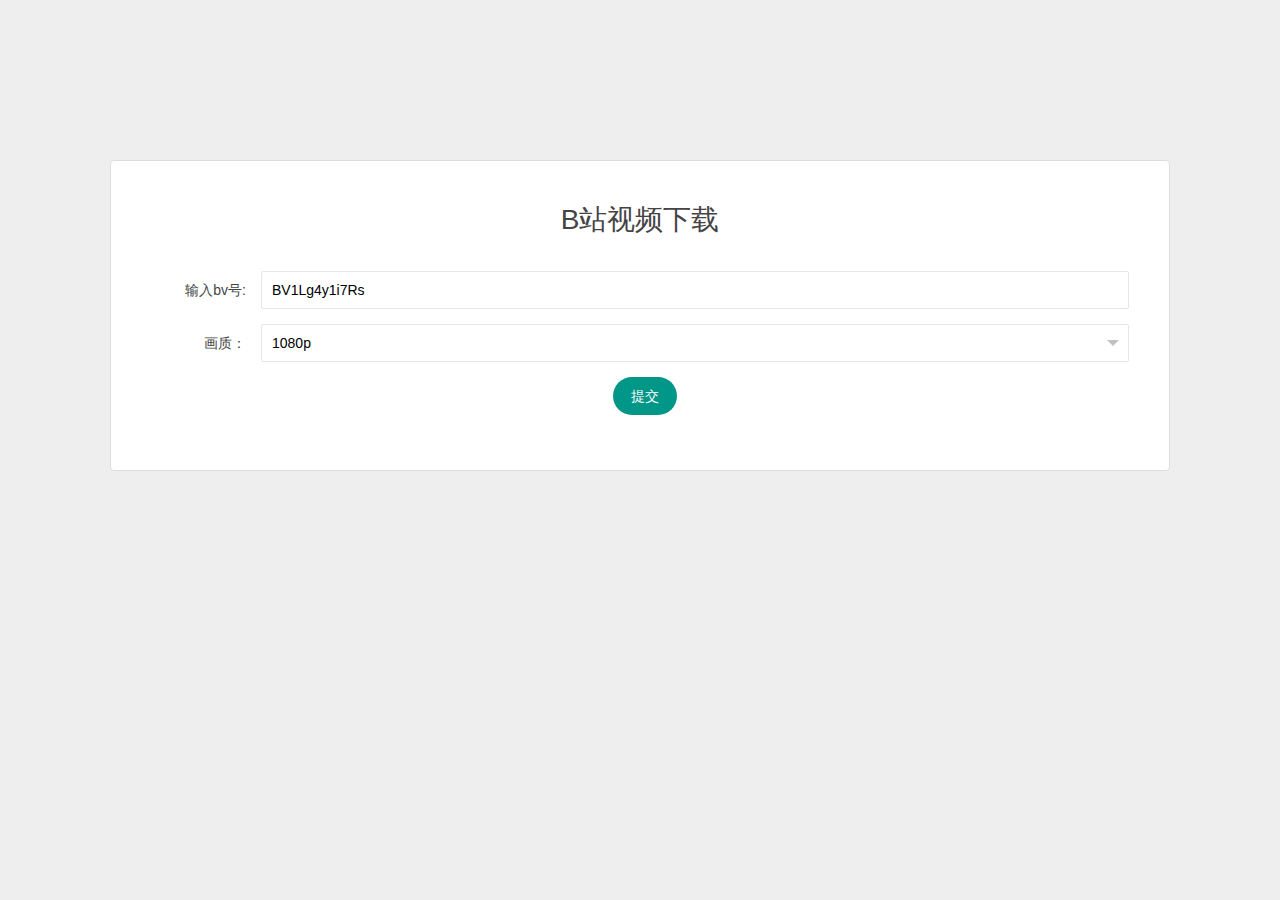
<file: app/templates/index.html>
<!DOCTYPE html>
<html>
<head>
    <meta charset="utf-8">
    <title>Bili-download</title>
    <link rel="stylesheet" href="../static/layui/css/layui.css" media="all">
    <link rel="stylesheet" href="../static/css/global.css" media="all">

    <script>
        var _hmt = _hmt || [];
        (function () {
            var hm = document.createElement("script");
            hm.src = "https://hm.baidu.com/hm.js?857d7fb68510d82eed4f615f5735d7f0";
            var s = document.getElementsByTagName("script")[0];
            s.parentNode.insertBefore(hm, s);
        })();
    </script>
</head>
<body>
<div class="index-page layui-fluid">
    <div class="main">
        <div class="index-white">
            <div class="context_info">
                <h1>B站视频下载</h1>
                <br>
                <br>
                <form method="get" class="layui-form" action="/getVideoList">
                    <div class="layui-form-item">
                        <label class="layui-form-label">输入bv号:</label>
                        <div class="layui-input-block">
                            <input type="text" name="bv" placeholder="请输入视频的BV号" autocomplete="off" class="layui-input"
                                   value="BV1Lg4y1i7Rs" required>
                        </div>
                    </div>
                    <div class="layui-form-item">
                        <label class="layui-form-label">画质：</label>
                        <div class="layui-input-block">
                            <select name="quality" lay-verify="required">
                                <option value="80">1080p</option>
                                <option value="64">720p</option>
                                <option value="32">480p</option>
                                <option value="16">360p</option>
                            </select>
                        </div>
                    </div>
                    <div class="layui-form-item ">
                        <div class="layui-input-block" style="margin-right: 100px">
                            <input id="postbtn" class="layui-btn layui-btn-radius" type="submit" value="提交"/>
                        </div>
                    </div>
                </form>
            </div>
        </div>
    </div>
</div>
<script src="../static/layui/layui.all.js"></script>
<script src="../static/js/jquery-3.4.1.js"></script>

</body>
</html>
</file>
<file: app/static/layui/css/layui.css>
/** layui-v2.5.6 MIT License By https://www.layui.com */
 .layui-inline,img{display:inline-block;vertical-align:middle}h1,h2,h3,h4,h5,h6{font-weight:400}.layui-edge,.layui-header,.layui-inline,.layui-main{position:relative}.layui-body,.layui-edge,.layui-elip{overflow:hidden}.layui-btn,.layui-edge,.layui-inline,img{vertical-align:middle}.layui-btn,.layui-disabled,.layui-icon,.layui-unselect{-moz-user-select:none;-webkit-user-select:none;-ms-user-select:none}.layui-elip,.layui-form-checkbox span,.layui-form-pane .layui-form-label{text-overflow:ellipsis;white-space:nowrap}.layui-breadcrumb,.layui-tree-btnGroup{visibility:hidden}blockquote,body,button,dd,div,dl,dt,form,h1,h2,h3,h4,h5,h6,input,li,ol,p,pre,td,textarea,th,ul{margin:0;padding:0;-webkit-tap-highlight-color:rgba(0,0,0,0)}a:active,a:hover{outline:0}img{border:none}li{list-style:none}table{border-collapse:collapse;border-spacing:0}h4,h5,h6{font-size:100%}button,input,optgroup,option,select,textarea{font-family:inherit;font-size:inherit;font-style:inherit;font-weight:inherit;outline:0}pre{white-space:pre-wrap;white-space:-moz-pre-wrap;white-space:-pre-wrap;white-space:-o-pre-wrap;word-wrap:break-word}body{line-height:24px;font:14px Helvetica Neue,Helvetica,PingFang SC,Tahoma,Arial,sans-serif}hr{height:1px;margin:10px 0;border:0;clear:both}a{color:#333;text-decoration:none}a:hover{color:#777}a cite{font-style:normal;*cursor:pointer}.layui-border-box,.layui-border-box *{box-sizing:border-box}.layui-box,.layui-box *{box-sizing:content-box}.layui-clear{clear:both;*zoom:1}.layui-clear:after{content:'\20';clear:both;*zoom:1;display:block;height:0}.layui-inline{*display:inline;*zoom:1}.layui-edge{display:inline-block;width:0;height:0;border-width:6px;border-style:dashed;border-color:transparent}.layui-edge-top{top:-4px;border-bottom-color:#999;border-bottom-style:solid}.layui-edge-right{border-left-color:#999;border-left-style:solid}.layui-edge-bottom{top:2px;border-top-color:#999;border-top-style:solid}.layui-edge-left{border-right-color:#999;border-right-style:solid}.layui-disabled,.layui-disabled:hover{color:#d2d2d2!important;cursor:not-allowed!important}.layui-circle{border-radius:100%}.layui-show{display:block!important}.layui-hide{display:none!important}@font-face{font-family:layui-icon;src:url(../font/iconfont.eot?v=256);src:url(../font/iconfont.eot?v=256#iefix) format('embedded-opentype'),url(../font/iconfont.woff2?v=256) format('woff2'),url(../font/iconfont.woff?v=256) format('woff'),url(../font/iconfont.ttf?v=256) format('truetype'),url(../font/iconfont.svg?v=256#layui-icon) format('svg')}.layui-icon{font-family:layui-icon!important;font-size:16px;font-style:normal;-webkit-font-smoothing:antialiased;-moz-osx-font-smoothing:grayscale}.layui-icon-reply-fill:before{content:"\e611"}.layui-icon-set-fill:before{content:"\e614"}.layui-icon-menu-fill:before{content:"\e60f"}.layui-icon-search:before{content:"\e615"}.layui-icon-share:before{content:"\e641"}.layui-icon-set-sm:before{content:"\e620"}.layui-icon-engine:before{content:"\e628"}.layui-icon-close:before{content:"\1006"}.layui-icon-close-fill:before{content:"\1007"}.layui-icon-chart-screen:before{content:"\e629"}.layui-icon-star:before{content:"\e600"}.layui-icon-circle-dot:before{content:"\e617"}.layui-icon-chat:before{content:"\e606"}.layui-icon-release:before{content:"\e609"}.layui-icon-list:before{content:"\e60a"}.layui-icon-chart:before{content:"\e62c"}.layui-icon-ok-circle:before{content:"\1005"}.layui-icon-layim-theme:before{content:"\e61b"}.layui-icon-table:before{content:"\e62d"}.layui-icon-right:before{content:"\e602"}.layui-icon-left:before{content:"\e603"}.layui-icon-cart-simple:before{content:"\e698"}.layui-icon-face-cry:before{content:"\e69c"}.layui-icon-face-smile:before{content:"\e6af"}.layui-icon-survey:before{content:"\e6b2"}.layui-icon-tree:before{content:"\e62e"}.layui-icon-ie:before{content:"\e7bb"}.layui-icon-upload-circle:before{content:"\e62f"}.layui-icon-add-circle:before{content:"\e61f"}.layui-icon-download-circle:before{content:"\e601"}.layui-icon-templeate-1:before{content:"\e630"}.layui-icon-util:before{content:"\e631"}.layui-icon-face-surprised:before{content:"\e664"}.layui-icon-edit:before{content:"\e642"}.layui-icon-speaker:before{content:"\e645"}.layui-icon-down:before{content:"\e61a"}.layui-icon-file:before{content:"\e621"}.layui-icon-layouts:before{content:"\e632"}.layui-icon-rate-half:before{content:"\e6c9"}.layui-icon-add-circle-fine:before{content:"\e608"}.layui-icon-prev-circle:before{content:"\e633"}.layui-icon-read:before{content:"\e705"}.layui-icon-404:before{content:"\e61c"}.layui-icon-carousel:before{content:"\e634"}.layui-icon-help:before{content:"\e607"}.layui-icon-code-circle:before{content:"\e635"}.layui-icon-windows:before{content:"\e67f"}.layui-icon-water:before{content:"\e636"}.layui-icon-username:before{content:"\e66f"}.layui-icon-find-fill:before{content:"\e670"}.layui-icon-about:before{content:"\e60b"}.layui-icon-location:before{content:"\e715"}.layui-icon-up:before{content:"\e619"}.layui-icon-pause:before{content:"\e651"}.layui-icon-date:before{content:"\e637"}.layui-icon-layim-uploadfile:before{content:"\e61d"}.layui-icon-delete:before{content:"\e640"}.layui-icon-play:before{content:"\e652"}.layui-icon-top:before{content:"\e604"}.layui-icon-firefox:before{content:"\e686"}.layui-icon-friends:before{content:"\e612"}.layui-icon-refresh-3:before{content:"\e9aa"}.layui-icon-ok:before{content:"\e605"}.layui-icon-layer:before{content:"\e638"}.layui-icon-face-smile-fine:before{content:"\e60c"}.layui-icon-dollar:before{content:"\e659"}.layui-icon-group:before{content:"\e613"}.layui-icon-layim-download:before{content:"\e61e"}.layui-icon-picture-fine:before{content:"\e60d"}.layui-icon-link:before{content:"\e64c"}.layui-icon-diamond:before{content:"\e735"}.layui-icon-log:before{content:"\e60e"}.layui-icon-key:before{content:"\e683"}.layui-icon-rate-solid:before{content:"\e67a"}.layui-icon-fonts-del:before{content:"\e64f"}.layui-icon-unlink:before{content:"\e64d"}.layui-icon-fonts-clear:before{content:"\e639"}.layui-icon-triangle-r:before{content:"\e623"}.layui-icon-circle:before{content:"\e63f"}.layui-icon-radio:before{content:"\e643"}.layui-icon-align-center:before{content:"\e647"}.layui-icon-align-right:before{content:"\e648"}.layui-icon-align-left:before{content:"\e649"}.layui-icon-loading-1:before{content:"\e63e"}.layui-icon-return:before{content:"\e65c"}.layui-icon-fonts-strong:before{content:"\e62b"}.layui-icon-upload:before{content:"\e67c"}.layui-icon-dialogue:before{content:"\e63a"}.layui-icon-video:before{content:"\e6ed"}.layui-icon-headset:before{content:"\e6fc"}.layui-icon-cellphone-fine:before{content:"\e63b"}.layui-icon-add-1:before{content:"\e654"}.layui-icon-face-smile-b:before{content:"\e650"}.layui-icon-fonts-html:before{content:"\e64b"}.layui-icon-screen-full:before{content:"\e622"}.layui-icon-form:before{content:"\e63c"}.layui-icon-cart:before{content:"\e657"}.layui-icon-camera-fill:before{content:"\e65d"}.layui-icon-tabs:before{content:"\e62a"}.layui-icon-heart-fill:before{content:"\e68f"}.layui-icon-fonts-code:before{content:"\e64e"}.layui-icon-ios:before{content:"\e680"}.layui-icon-at:before{content:"\e687"}.layui-icon-fire:before{content:"\e756"}.layui-icon-set:before{content:"\e716"}.layui-icon-fonts-u:before{content:"\e646"}.layui-icon-triangle-d:before{content:"\e625"}.layui-icon-tips:before{content:"\e702"}.layui-icon-picture:before{content:"\e64a"}.layui-icon-more-vertical:before{content:"\e671"}.layui-icon-bluetooth:before{content:"\e689"}.layui-icon-flag:before{content:"\e66c"}.layui-icon-loading:before{content:"\e63d"}.layui-icon-fonts-i:before{content:"\e644"}.layui-icon-refresh-1:before{content:"\e666"}.layui-icon-rmb:before{content:"\e65e"}.layui-icon-addition:before{content:"\e624"}.layui-icon-home:before{content:"\e68e"}.layui-icon-time:before{content:"\e68d"}.layui-icon-user:before{content:"\e770"}.layui-icon-notice:before{content:"\e667"}.layui-icon-chrome:before{content:"\e68a"}.layui-icon-edge:before{content:"\e68b"}.layui-icon-login-weibo:before{content:"\e675"}.layui-icon-voice:before{content:"\e688"}.layui-icon-upload-drag:before{content:"\e681"}.layui-icon-login-qq:before{content:"\e676"}.layui-icon-snowflake:before{content:"\e6b1"}.layui-icon-heart:before{content:"\e68c"}.layui-icon-logout:before{content:"\e682"}.layui-icon-file-b:before{content:"\e655"}.layui-icon-template:before{content:"\e663"}.layui-icon-transfer:before{content:"\e691"}.layui-icon-auz:before{content:"\e672"}.layui-icon-console:before{content:"\e665"}.layui-icon-app:before{content:"\e653"}.layui-icon-prev:before{content:"\e65a"}.layui-icon-website:before{content:"\e7ae"}.layui-icon-next:before{content:"\e65b"}.layui-icon-component:before{content:"\e857"}.layui-icon-android:before{content:"\e684"}.layui-icon-more:before{content:"\e65f"}.layui-icon-login-wechat:before{content:"\e677"}.layui-icon-shrink-right:before{content:"\e668"}.layui-icon-spread-left:before{content:"\e66b"}.layui-icon-camera:before{content:"\e660"}.layui-icon-note:before{content:"\e66e"}.layui-icon-refresh:before{content:"\e669"}.layui-icon-female:before{content:"\e661"}.layui-icon-male:before{content:"\e662"}.layui-icon-screen-restore:before{content:"\e758"}.layui-icon-password:before{content:"\e673"}.layui-icon-senior:before{content:"\e674"}.layui-icon-theme:before{content:"\e66a"}.layui-icon-tread:before{content:"\e6c5"}.layui-icon-praise:before{content:"\e6c6"}.layui-icon-star-fill:before{content:"\e658"}.layui-icon-rate:before{content:"\e67b"}.layui-icon-template-1:before{content:"\e656"}.layui-icon-vercode:before{content:"\e679"}.layui-icon-service:before{content:"\e626"}.layui-icon-cellphone:before{content:"\e678"}.layui-icon-print:before{content:"\e66d"}.layui-icon-cols:before{content:"\e610"}.layui-icon-wifi:before{content:"\e7e0"}.layui-icon-export:before{content:"\e67d"}.layui-icon-rss:before{content:"\e808"}.layui-icon-slider:before{content:"\e714"}.layui-icon-email:before{content:"\e618"}.layui-icon-subtraction:before{content:"\e67e"}.layui-icon-mike:before{content:"\e6dc"}.layui-icon-light:before{content:"\e748"}.layui-icon-gift:before{content:"\e627"}.layui-icon-mute:before{content:"\e685"}.layui-icon-reduce-circle:before{content:"\e616"}.layui-icon-music:before{content:"\e690"}.layui-main{width:1140px;margin:0 auto}.layui-header{z-index:1000;height:60px}.layui-header a:hover{transition:all .5s;-webkit-transition:all .5s}.layui-side{position:fixed;left:0;top:0;bottom:0;z-index:999;width:200px;overflow-x:hidden}.layui-side-scroll{position:relative;width:220px;height:100%;overflow-x:hidden}.layui-body{position:absolute;left:200px;right:0;top:0;bottom:0;z-index:998;width:auto;overflow-y:auto;box-sizing:border-box}.layui-layout-body{overflow:hidden}.layui-layout-admin .layui-header{background-color:#23262E}.layui-layout-admin .layui-side{top:60px;width:200px;overflow-x:hidden}.layui-layout-admin .layui-body{position:fixed;top:60px;bottom:44px}.layui-layout-admin .layui-main{width:auto;margin:0 15px}.layui-layout-admin .layui-footer{position:fixed;left:200px;right:0;bottom:0;height:44px;line-height:44px;padding:0 15px;background-color:#eee}.layui-layout-admin .layui-logo{position:absolute;left:0;top:0;width:200px;height:100%;line-height:60px;text-align:center;color:#009688;font-size:16px}.layui-layout-admin .layui-header .layui-nav{background:0 0}.layui-layout-left{position:absolute!important;left:200px;top:0}.layui-layout-right{position:absolute!important;right:0;top:0}.layui-container{position:relative;margin:0 auto;padding:0 15px;box-sizing:border-box}.layui-fluid{position:relative;margin:0 auto;padding:0 15px}.layui-row:after,.layui-row:before{content:'';display:block;clear:both}.layui-col-lg1,.layui-col-lg10,.layui-col-lg11,.layui-col-lg12,.layui-col-lg2,.layui-col-lg3,.layui-col-lg4,.layui-col-lg5,.layui-col-lg6,.layui-col-lg7,.layui-col-lg8,.layui-col-lg9,.layui-col-md1,.layui-col-md10,.layui-col-md11,.layui-col-md12,.layui-col-md2,.layui-col-md3,.layui-col-md4,.layui-col-md5,.layui-col-md6,.layui-col-md7,.layui-col-md8,.layui-col-md9,.layui-col-sm1,.layui-col-sm10,.layui-col-sm11,.layui-col-sm12,.layui-col-sm2,.layui-col-sm3,.layui-col-sm4,.layui-col-sm5,.layui-col-sm6,.layui-col-sm7,.layui-col-sm8,.layui-col-sm9,.layui-col-xs1,.layui-col-xs10,.layui-col-xs11,.layui-col-xs12,.layui-col-xs2,.layui-col-xs3,.layui-col-xs4,.layui-col-xs5,.layui-col-xs6,.layui-col-xs7,.layui-col-xs8,.layui-col-xs9{position:relative;display:block;box-sizing:border-box}.layui-col-xs1,.layui-col-xs10,.layui-col-xs11,.layui-col-xs12,.layui-col-xs2,.layui-col-xs3,.layui-col-xs4,.layui-col-xs5,.layui-col-xs6,.layui-col-xs7,.layui-col-xs8,.layui-col-xs9{float:left}.layui-col-xs1{width:8.33333333%}.layui-col-xs2{width:16.66666667%}.layui-col-xs3{width:25%}.layui-col-xs4{width:33.33333333%}.layui-col-xs5{width:41.66666667%}.layui-col-xs6{width:50%}.layui-col-xs7{width:58.33333333%}.layui-col-xs8{width:66.66666667%}.layui-col-xs9{width:75%}.layui-col-xs10{width:83.33333333%}.layui-col-xs11{width:91.66666667%}.layui-col-xs12{width:100%}.layui-col-xs-offset1{margin-left:8.33333333%}.layui-col-xs-offset2{margin-left:16.66666667%}.layui-col-xs-offset3{margin-left:25%}.layui-col-xs-offset4{margin-left:33.33333333%}.layui-col-xs-offset5{margin-left:41.66666667%}.layui-col-xs-offset6{margin-left:50%}.layui-col-xs-offset7{margin-left:58.33333333%}.layui-col-xs-offset8{margin-left:66.66666667%}.layui-col-xs-offset9{margin-left:75%}.layui-col-xs-offset10{margin-left:83.33333333%}.layui-col-xs-offset11{margin-left:91.66666667%}.layui-col-xs-offset12{margin-left:100%}@media screen and (max-width:768px){.layui-hide-xs{display:none!important}.layui-show-xs-block{display:block!important}.layui-show-xs-inline{display:inline!important}.layui-show-xs-inline-block{display:inline-block!important}}@media screen and (min-width:768px){.layui-container{width:750px}.layui-hide-sm{display:none!important}.layui-show-sm-block{display:block!important}.layui-show-sm-inline{display:inline!important}.layui-show-sm-inline-block{display:inline-block!important}.layui-col-sm1,.layui-col-sm10,.layui-col-sm11,.layui-col-sm12,.layui-col-sm2,.layui-col-sm3,.layui-col-sm4,.layui-col-sm5,.layui-col-sm6,.layui-col-sm7,.layui-col-sm8,.layui-col-sm9{float:left}.layui-col-sm1{width:8.33333333%}.layui-col-sm2{width:16.66666667%}.layui-col-sm3{width:25%}.layui-col-sm4{width:33.33333333%}.layui-col-sm5{width:41.66666667%}.layui-col-sm6{width:50%}.layui-col-sm7{width:58.33333333%}.layui-col-sm8{width:66.66666667%}.layui-col-sm9{width:75%}.layui-col-sm10{width:83.33333333%}.layui-col-sm11{width:91.66666667%}.layui-col-sm12{width:100%}.layui-col-sm-offset1{margin-left:8.33333333%}.layui-col-sm-offset2{margin-left:16.66666667%}.layui-col-sm-offset3{margin-left:25%}.layui-col-sm-offset4{margin-left:33.33333333%}.layui-col-sm-offset5{margin-left:41.66666667%}.layui-col-sm-offset6{margin-left:50%}.layui-col-sm-offset7{margin-left:58.33333333%}.layui-col-sm-offset8{margin-left:66.66666667%}.layui-col-sm-offset9{margin-left:75%}.layui-col-sm-offset10{margin-left:83.33333333%}.layui-col-sm-offset11{margin-left:91.66666667%}.layui-col-sm-offset12{margin-left:100%}}@media screen and (min-width:992px){.layui-container{width:970px}.layui-hide-md{display:none!important}.layui-show-md-block{display:block!important}.layui-show-md-inline{display:inline!important}.layui-show-md-inline-block{display:inline-block!important}.layui-col-md1,.layui-col-md10,.layui-col-md11,.layui-col-md12,.layui-col-md2,.layui-col-md3,.layui-col-md4,.layui-col-md5,.layui-col-md6,.layui-col-md7,.layui-col-md8,.layui-col-md9{float:left}.layui-col-md1{width:8.33333333%}.layui-col-md2{width:16.66666667%}.layui-col-md3{width:25%}.layui-col-md4{width:33.33333333%}.layui-col-md5{width:41.66666667%}.layui-col-md6{width:50%}.layui-col-md7{width:58.33333333%}.layui-col-md8{width:66.66666667%}.layui-col-md9{width:75%}.layui-col-md10{width:83.33333333%}.layui-col-md11{width:91.66666667%}.layui-col-md12{width:100%}.layui-col-md-offset1{margin-left:8.33333333%}.layui-col-md-offset2{margin-left:16.66666667%}.layui-col-md-offset3{margin-left:25%}.layui-col-md-offset4{margin-left:33.33333333%}.layui-col-md-offset5{margin-left:41.66666667%}.layui-col-md-offset6{margin-left:50%}.layui-col-md-offset7{margin-left:58.33333333%}.layui-col-md-offset8{margin-left:66.66666667%}.layui-col-md-offset9{margin-left:75%}.layui-col-md-offset10{margin-left:83.33333333%}.layui-col-md-offset11{margin-left:91.66666667%}.layui-col-md-offset12{margin-left:100%}}@media screen and (min-width:1200px){.layui-container{width:1170px}.layui-hide-lg{display:none!important}.layui-show-lg-block{display:block!important}.layui-show-lg-inline{display:inline!important}.layui-show-lg-inline-block{display:inline-block!important}.layui-col-lg1,.layui-col-lg10,.layui-col-lg11,.layui-col-lg12,.layui-col-lg2,.layui-col-lg3,.layui-col-lg4,.layui-col-lg5,.layui-col-lg6,.layui-col-lg7,.layui-col-lg8,.layui-col-lg9{float:left}.layui-col-lg1{width:8.33333333%}.layui-col-lg2{width:16.66666667%}.layui-col-lg3{width:25%}.layui-col-lg4{width:33.33333333%}.layui-col-lg5{width:41.66666667%}.layui-col-lg6{width:50%}.layui-col-lg7{width:58.33333333%}.layui-col-lg8{width:66.66666667%}.layui-col-lg9{width:75%}.layui-col-lg10{width:83.33333333%}.layui-col-lg11{width:91.66666667%}.layui-col-lg12{width:100%}.layui-col-lg-offset1{margin-left:8.33333333%}.layui-col-lg-offset2{margin-left:16.66666667%}.layui-col-lg-offset3{margin-left:25%}.layui-col-lg-offset4{margin-left:33.33333333%}.layui-col-lg-offset5{margin-left:41.66666667%}.layui-col-lg-offset6{margin-left:50%}.layui-col-lg-offset7{margin-left:58.33333333%}.layui-col-lg-offset8{margin-left:66.66666667%}.layui-col-lg-offset9{margin-left:75%}.layui-col-lg-offset10{margin-left:83.33333333%}.layui-col-lg-offset11{margin-left:91.66666667%}.layui-col-lg-offset12{margin-left:100%}}.layui-col-space1{margin:-.5px}.layui-col-space1>*{padding:.5px}.layui-col-space2{margin:-1px}.layui-col-space2>*{padding:1px}.layui-col-space4{margin:-2px}.layui-col-space4>*{padding:2px}.layui-col-space5{margin:-2.5px}.layui-col-space5>*{padding:2.5px}.layui-col-space6{margin:-3px}.layui-col-space6>*{padding:3px}.layui-col-space8{margin:-4px}.layui-col-space8>*{padding:4px}.layui-col-space10{margin:-5px}.layui-col-space10>*{padding:5px}.layui-col-space12{margin:-6px}.layui-col-space12>*{padding:6px}.layui-col-space14{margin:-7px}.layui-col-space14>*{padding:7px}.layui-col-space15{margin:-7.5px}.layui-col-space15>*{padding:7.5px}.layui-col-space16{margin:-8px}.layui-col-space16>*{padding:8px}.layui-col-space18{margin:-9px}.layui-col-space18>*{padding:9px}.layui-col-space20{margin:-10px}.layui-col-space20>*{padding:10px}.layui-col-space22{margin:-11px}.layui-col-space22>*{padding:11px}.layui-col-space24{margin:-12px}.layui-col-space24>*{padding:12px}.layui-col-space25{margin:-12.5px}.layui-col-space25>*{padding:12.5px}.layui-col-space26{margin:-13px}.layui-col-space26>*{padding:13px}.layui-col-space28{margin:-14px}.layui-col-space28>*{padding:14px}.layui-col-space30{margin:-15px}.layui-col-space30>*{padding:15px}.layui-btn,.layui-input,.layui-select,.layui-textarea,.layui-upload-button{outline:0;-webkit-appearance:none;transition:all .3s;-webkit-transition:all .3s;box-sizing:border-box}.layui-elem-quote{margin-bottom:10px;padding:15px;line-height:22px;border-left:5px solid #009688;border-radius:0 2px 2px 0;background-color:#f2f2f2}.layui-quote-nm{border-style:solid;border-width:1px 1px 1px 5px;background:0 0}.layui-elem-field{margin-bottom:10px;padding:0;border-width:1px;border-style:solid}.layui-elem-field legend{margin-left:20px;padding:0 10px;font-size:20px;font-weight:300}.layui-field-title{margin:10px 0 20px;border-width:1px 0 0}.layui-field-box{padding:10px 15px}.layui-field-title .layui-field-box{padding:10px 0}.layui-progress{position:relative;height:6px;border-radius:20px;background-color:#e2e2e2}.layui-progress-bar{position:absolute;left:0;top:0;width:0;max-width:100%;height:6px;border-radius:20px;text-align:right;background-color:#5FB878;transition:all .3s;-webkit-transition:all .3s}.layui-progress-big,.layui-progress-big .layui-progress-bar{height:18px;line-height:18px}.layui-progress-text{position:relative;top:-20px;line-height:18px;font-size:12px;color:#666}.layui-progress-big .layui-progress-text{position:static;padding:0 10px;color:#fff}.layui-collapse{border-width:1px;border-style:solid;border-radius:2px}.layui-colla-content,.layui-colla-item{border-top-width:1px;border-top-style:solid}.layui-colla-item:first-child{border-top:none}.layui-colla-title{position:relative;height:42px;line-height:42px;padding:0 15px 0 35px;color:#333;background-color:#f2f2f2;cursor:pointer;font-size:14px;overflow:hidden}.layui-colla-content{display:none;padding:10px 15px;line-height:22px;color:#666}.layui-colla-icon{position:absolute;left:15px;top:0;font-size:14px}.layui-card{margin-bottom:15px;border-radius:2px;background-color:#fff;box-shadow:0 1px 2px 0 rgba(0,0,0,.05)}.layui-card:last-child{margin-bottom:0}.layui-card-header{position:relative;height:42px;line-height:42px;padding:0 15px;border-bottom:1px solid #f6f6f6;color:#333;border-radius:2px 2px 0 0;font-size:14px}.layui-bg-black,.layui-bg-blue,.layui-bg-cyan,.layui-bg-green,.layui-bg-orange,.layui-bg-red{color:#fff!important}.layui-card-body{position:relative;padding:10px 15px;line-height:24px}.layui-card-body[pad15]{padding:15px}.layui-card-body[pad20]{padding:20px}.layui-card-body .layui-table{margin:5px 0}.layui-card .layui-tab{margin:0}.layui-panel-window{position:relative;padding:15px;border-radius:0;border-top:5px solid #E6E6E6;background-color:#fff}.layui-auxiliar-moving{position:fixed;left:0;right:0;top:0;bottom:0;width:100%;height:100%;background:0 0;z-index:9999999999}.layui-form-label,.layui-form-mid,.layui-form-select,.layui-input-block,.layui-input-inline,.layui-textarea{position:relative}.layui-bg-red{background-color:#FF5722!important}.layui-bg-orange{background-color:#FFB800!important}.layui-bg-green{background-color:#009688!important}.layui-bg-cyan{background-color:#2F4056!important}.layui-bg-blue{background-color:#1E9FFF!important}.layui-bg-black{background-color:#393D49!important}.layui-bg-gray{background-color:#eee!important;color:#666!important}.layui-badge-rim,.layui-colla-content,.layui-colla-item,.layui-collapse,.layui-elem-field,.layui-form-pane .layui-form-item[pane],.layui-form-pane .layui-form-label,.layui-input,.layui-layedit,.layui-layedit-tool,.layui-quote-nm,.layui-select,.layui-tab-bar,.layui-tab-card,.layui-tab-title,.layui-tab-title .layui-this:after,.layui-textarea{border-color:#e6e6e6}.layui-timeline-item:before,hr{background-color:#e6e6e6}.layui-text{line-height:22px;font-size:14px;color:#666}.layui-text h1,.layui-text h2,.layui-text h3{font-weight:500;color:#333}.layui-text h1{font-size:30px}.layui-text h2{font-size:24px}.layui-text h3{font-size:18px}.layui-text a:not(.layui-btn){color:#01AAED}.layui-text a:not(.layui-btn):hover{text-decoration:underline}.layui-text ul{padding:5px 0 5px 15px}.layui-text ul li{margin-top:5px;list-style-type:disc}.layui-text em,.layui-word-aux{color:#999!important;padding:0 5px!important}.layui-btn{display:inline-block;height:38px;line-height:38px;padding:0 18px;background-color:#009688;color:#fff;white-space:nowrap;text-align:center;font-size:14px;border:none;border-radius:2px;cursor:pointer}.layui-btn:hover{opacity:.8;filter:alpha(opacity=80);color:#fff}.layui-btn:active{opacity:1;filter:alpha(opacity=100)}.layui-btn+.layui-btn{margin-left:10px}.layui-btn-container{font-size:0}.layui-btn-container .layui-btn{margin-right:10px;margin-bottom:10px}.layui-btn-container .layui-btn+.layui-btn{margin-left:0}.layui-table .layui-btn-container .layui-btn{margin-bottom:9px}.layui-btn-radius{border-radius:100px}.layui-btn .layui-icon{margin-right:3px;font-size:18px;vertical-align:bottom;vertical-align:middle\9}.layui-btn-primary{border:1px solid #C9C9C9;background-color:#fff;color:#555}.layui-btn-primary:hover{border-color:#009688;color:#333}.layui-btn-normal{background-color:#1E9FFF}.layui-btn-warm{background-color:#FFB800}.layui-btn-danger{background-color:#FF5722}.layui-btn-checked{background-color:#5FB878}.layui-btn-disabled,.layui-btn-disabled:active,.layui-btn-disabled:hover{border:1px solid #e6e6e6;background-color:#FBFBFB;color:#C9C9C9;cursor:not-allowed;opacity:1}.layui-btn-lg{height:44px;line-height:44px;padding:0 25px;font-size:16px}.layui-btn-sm{height:30px;line-height:30px;padding:0 10px;font-size:12px}.layui-btn-sm i{font-size:16px!important}.layui-btn-xs{height:22px;line-height:22px;padding:0 5px;font-size:12px}.layui-btn-xs i{font-size:14px!important}.layui-btn-group{display:inline-block;vertical-align:middle;font-size:0}.layui-btn-group .layui-btn{margin-left:0!important;margin-right:0!important;border-left:1px solid rgba(255,255,255,.5);border-radius:0}.layui-btn-group .layui-btn-primary{border-left:none}.layui-btn-group .layui-btn-primary:hover{border-color:#C9C9C9;color:#009688}.layui-btn-group .layui-btn:first-child{border-left:none;border-radius:2px 0 0 2px}.layui-btn-group .layui-btn-primary:first-child{border-left:1px solid #c9c9c9}.layui-btn-group .layui-btn:last-child{border-radius:0 2px 2px 0}.layui-btn-group .layui-btn+.layui-btn{margin-left:0}.layui-btn-group+.layui-btn-group{margin-left:10px}.layui-btn-fluid{width:100%}.layui-input,.layui-select,.layui-textarea{height:38px;line-height:1.3;line-height:38px\9;border-width:1px;border-style:solid;background-color:#fff;border-radius:2px}.layui-input::-webkit-input-placeholder,.layui-select::-webkit-input-placeholder,.layui-textarea::-webkit-input-placeholder{line-height:1.3}.layui-input,.layui-textarea{display:block;width:100%;padding-left:10px}.layui-input:hover,.layui-textarea:hover{border-color:#D2D2D2!important}.layui-input:focus,.layui-textarea:focus{border-color:#C9C9C9!important}.layui-textarea{min-height:100px;height:auto;line-height:20px;padding:6px 10px;resize:vertical}.layui-select{padding:0 10px}.layui-form input[type=checkbox],.layui-form input[type=radio],.layui-form select{display:none}.layui-form [lay-ignore]{display:initial}.layui-form-item{margin-bottom:15px;clear:both;*zoom:1}.layui-form-item:after{content:'\20';clear:both;*zoom:1;display:block;height:0}.layui-form-label{float:left;display:block;padding:9px 15px;width:80px;font-weight:400;line-height:20px;text-align:right}.layui-form-label-col{display:block;float:none;padding:9px 0;line-height:20px;text-align:left}.layui-form-item .layui-inline{margin-bottom:5px;margin-right:10px}.layui-input-block{margin-left:110px;min-height:36px}.layui-input-inline{display:inline-block;vertical-align:middle}.layui-form-item .layui-input-inline{float:left;width:190px;margin-right:10px}.layui-form-text .layui-input-inline{width:auto}.layui-form-mid{float:left;display:block;padding:9px 0!important;line-height:20px;margin-right:10px}.layui-form-danger+.layui-form-select .layui-input,.layui-form-danger:focus{border-color:#FF5722!important}.layui-form-select .layui-input{padding-right:30px;cursor:pointer}.layui-form-select .layui-edge{position:absolute;right:10px;top:50%;margin-top:-3px;cursor:pointer;border-width:6px;border-top-color:#c2c2c2;border-top-style:solid;transition:all .3s;-webkit-transition:all .3s}.layui-form-select dl{display:none;position:absolute;left:0;top:42px;padding:5px 0;z-index:899;min-width:100%;border:1px solid #d2d2d2;max-height:300px;overflow-y:auto;background-color:#fff;border-radius:2px;box-shadow:0 2px 4px rgba(0,0,0,.12);box-sizing:border-box}.layui-form-select dl dd,.layui-form-select dl dt{padding:0 10px;line-height:36px;white-space:nowrap;overflow:hidden;text-overflow:ellipsis}.layui-form-select dl dt{font-size:12px;color:#999}.layui-form-select dl dd{cursor:pointer}.layui-form-select dl dd:hover{background-color:#f2f2f2;-webkit-transition:.5s all;transition:.5s all}.layui-form-select .layui-select-group dd{padding-left:20px}.layui-form-select dl dd.layui-select-tips{padding-left:10px!important;color:#999}.layui-form-select dl dd.layui-this{background-color:#5FB878;color:#fff}.layui-form-checkbox,.layui-form-select dl dd.layui-disabled{background-color:#fff}.layui-form-selected dl{display:block}.layui-form-checkbox,.layui-form-checkbox *,.layui-form-switch{display:inline-block;vertical-align:middle}.layui-form-selected .layui-edge{margin-top:-9px;-webkit-transform:rotate(180deg);transform:rotate(180deg);margin-top:-3px\9}:root .layui-form-selected .layui-edge{margin-top:-9px\0/IE9}.layui-form-selectup dl{top:auto;bottom:42px}.layui-select-none{margin:5px 0;text-align:center;color:#999}.layui-select-disabled .layui-disabled{border-color:#eee!important}.layui-select-disabled .layui-edge{border-top-color:#d2d2d2}.layui-form-checkbox{position:relative;height:30px;line-height:30px;margin-right:10px;padding-right:30px;cursor:pointer;font-size:0;-webkit-transition:.1s linear;transition:.1s linear;box-sizing:border-box}.layui-form-checkbox span{padding:0 10px;height:100%;font-size:14px;border-radius:2px 0 0 2px;background-color:#d2d2d2;color:#fff;overflow:hidden}.layui-form-checkbox:hover span{background-color:#c2c2c2}.layui-form-checkbox i{position:absolute;right:0;top:0;width:30px;height:28px;border:1px solid #d2d2d2;border-left:none;border-radius:0 2px 2px 0;color:#fff;font-size:20px;text-align:center}.layui-form-checkbox:hover i{border-color:#c2c2c2;color:#c2c2c2}.layui-form-checked,.layui-form-checked:hover{border-color:#5FB878}.layui-form-checked span,.layui-form-checked:hover span{background-color:#5FB878}.layui-form-checked i,.layui-form-checked:hover i{color:#5FB878}.layui-form-item .layui-form-checkbox{margin-top:4px}.layui-form-checkbox[lay-skin=primary]{height:auto!important;line-height:normal!important;min-width:18px;min-height:18px;border:none!important;margin-right:0;padding-left:28px;padding-right:0;background:0 0}.layui-form-checkbox[lay-skin=primary] span{padding-left:0;padding-right:15px;line-height:18px;background:0 0;color:#666}.layui-form-checkbox[lay-skin=primary] i{right:auto;left:0;width:16px;height:16px;line-height:16px;border:1px solid #d2d2d2;font-size:12px;border-radius:2px;background-color:#fff;-webkit-transition:.1s linear;transition:.1s linear}.layui-form-checkbox[lay-skin=primary]:hover i{border-color:#5FB878;color:#fff}.layui-form-checked[lay-skin=primary] i{border-color:#5FB878!important;background-color:#5FB878;color:#fff}.layui-checkbox-disbaled[lay-skin=primary] span{background:0 0!important;color:#c2c2c2}.layui-checkbox-disbaled[lay-skin=primary]:hover i{border-color:#d2d2d2}.layui-form-item .layui-form-checkbox[lay-skin=primary]{margin-top:10px}.layui-form-switch{position:relative;height:22px;line-height:22px;min-width:35px;padding:0 5px;margin-top:8px;border:1px solid #d2d2d2;border-radius:20px;cursor:pointer;background-color:#fff;-webkit-transition:.1s linear;transition:.1s linear}.layui-form-switch i{position:absolute;left:5px;top:3px;width:16px;height:16px;border-radius:20px;background-color:#d2d2d2;-webkit-transition:.1s linear;transition:.1s linear}.layui-form-switch em{position:relative;top:0;width:25px;margin-left:21px;padding:0!important;text-align:center!important;color:#999!important;font-style:normal!important;font-size:12px}.layui-form-onswitch{border-color:#5FB878;background-color:#5FB878}.layui-checkbox-disbaled,.layui-checkbox-disbaled i{border-color:#e2e2e2!important}.layui-form-onswitch i{left:100%;margin-left:-21px;background-color:#fff}.layui-form-onswitch em{margin-left:5px;margin-right:21px;color:#fff!important}.layui-checkbox-disbaled span{background-color:#e2e2e2!important}.layui-checkbox-disbaled:hover i{color:#fff!important}[lay-radio]{display:none}.layui-form-radio,.layui-form-radio *{display:inline-block;vertical-align:middle}.layui-form-radio{line-height:28px;margin:6px 10px 0 0;padding-right:10px;cursor:pointer;font-size:0}.layui-form-radio *{font-size:14px}.layui-form-radio>i{margin-right:8px;font-size:22px;color:#c2c2c2}.layui-form-radio>i:hover,.layui-form-radioed>i{color:#5FB878}.layui-radio-disbaled>i{color:#e2e2e2!important}.layui-form-pane .layui-form-label{width:110px;padding:8px 15px;height:38px;line-height:20px;border-width:1px;border-style:solid;border-radius:2px 0 0 2px;text-align:center;background-color:#FBFBFB;overflow:hidden;box-sizing:border-box}.layui-form-pane .layui-input-inline{margin-left:-1px}.layui-form-pane .layui-input-block{margin-left:110px;left:-1px}.layui-form-pane .layui-input{border-radius:0 2px 2px 0}.layui-form-pane .layui-form-text .layui-form-label{float:none;width:100%;border-radius:2px;box-sizing:border-box;text-align:left}.layui-form-pane .layui-form-text .layui-input-inline{display:block;margin:0;top:-1px;clear:both}.layui-form-pane .layui-form-text .layui-input-block{margin:0;left:0;top:-1px}.layui-form-pane .layui-form-text .layui-textarea{min-height:100px;border-radius:0 0 2px 2px}.layui-form-pane .layui-form-checkbox{margin:4px 0 4px 10px}.layui-form-pane .layui-form-radio,.layui-form-pane .layui-form-switch{margin-top:6px;margin-left:10px}.layui-form-pane .layui-form-item[pane]{position:relative;border-width:1px;border-style:solid}.layui-form-pane .layui-form-item[pane] .layui-form-label{position:absolute;left:0;top:0;height:100%;border-width:0 1px 0 0}.layui-form-pane .layui-form-item[pane] .layui-input-inline{margin-left:110px}@media screen and (max-width:450px){.layui-form-item .layui-form-label{text-overflow:ellipsis;overflow:hidden;white-space:nowrap}.layui-form-item .layui-inline{display:block;margin-right:0;margin-bottom:20px;clear:both}.layui-form-item .layui-inline:after{content:'\20';clear:both;display:block;height:0}.layui-form-item .layui-input-inline{display:block;float:none;left:-3px;width:auto;margin:0 0 10px 112px}.layui-form-item .layui-input-inline+.layui-form-mid{margin-left:110px;top:-5px;padding:0}.layui-form-item .layui-form-checkbox{margin-right:5px;margin-bottom:5px}}.layui-layedit{border-width:1px;border-style:solid;border-radius:2px}.layui-layedit-tool{padding:3px 5px;border-bottom-width:1px;border-bottom-style:solid;font-size:0}.layedit-tool-fixed{position:fixed;top:0;border-top:1px solid #e2e2e2}.layui-layedit-tool .layedit-tool-mid,.layui-layedit-tool .layui-icon{display:inline-block;vertical-align:middle;text-align:center;font-size:14px}.layui-layedit-tool .layui-icon{position:relative;width:32px;height:30px;line-height:30px;margin:3px 5px;color:#777;cursor:pointer;border-radius:2px}.layui-layedit-tool .layui-icon:hover{color:#393D49}.layui-layedit-tool .layui-icon:active{color:#000}.layui-layedit-tool .layedit-tool-active{background-color:#e2e2e2;color:#000}.layui-layedit-tool .layui-disabled,.layui-layedit-tool .layui-disabled:hover{color:#d2d2d2;cursor:not-allowed}.layui-layedit-tool .layedit-tool-mid{width:1px;height:18px;margin:0 10px;background-color:#d2d2d2}.layedit-tool-html{width:50px!important;font-size:30px!important}.layedit-tool-b,.layedit-tool-code,.layedit-tool-help{font-size:16px!important}.layedit-tool-d,.layedit-tool-face,.layedit-tool-image,.layedit-tool-unlink{font-size:18px!important}.layedit-tool-image input{position:absolute;font-size:0;left:0;top:0;width:100%;height:100%;opacity:.01;filter:Alpha(opacity=1);cursor:pointer}.layui-layedit-iframe iframe{display:block;width:100%}#LAY_layedit_code{overflow:hidden}.layui-laypage{display:inline-block;*display:inline;*zoom:1;vertical-align:middle;margin:10px 0;font-size:0}.layui-laypage>a:first-child,.layui-laypage>a:first-child em{border-radius:2px 0 0 2px}.layui-laypage>a:last-child,.layui-laypage>a:last-child em{border-radius:0 2px 2px 0}.layui-laypage>:first-child{margin-left:0!important}.layui-laypage>:last-child{margin-right:0!important}.layui-laypage a,.layui-laypage button,.layui-laypage input,.layui-laypage select,.layui-laypage span{border:1px solid #e2e2e2}.layui-laypage a,.layui-laypage span{display:inline-block;*display:inline;*zoom:1;vertical-align:middle;padding:0 15px;height:28px;line-height:28px;margin:0 -1px 5px 0;background-color:#fff;color:#333;font-size:12px}.layui-flow-more a *,.layui-laypage input,.layui-table-view select[lay-ignore]{display:inline-block}.layui-laypage a:hover{color:#009688}.layui-laypage em{font-style:normal}.layui-laypage .layui-laypage-spr{color:#999;font-weight:700}.layui-laypage a{text-decoration:none}.layui-laypage .layui-laypage-curr{position:relative}.layui-laypage .layui-laypage-curr em{position:relative;color:#fff}.layui-laypage .layui-laypage-curr .layui-laypage-em{position:absolute;left:-1px;top:-1px;padding:1px;width:100%;height:100%;background-color:#009688}.layui-laypage-em{border-radius:2px}.layui-laypage-next em,.layui-laypage-prev em{font-family:Sim sun;font-size:16px}.layui-laypage .layui-laypage-count,.layui-laypage .layui-laypage-limits,.layui-laypage .layui-laypage-refresh,.layui-laypage .layui-laypage-skip{margin-left:10px;margin-right:10px;padding:0;border:none}.layui-laypage .layui-laypage-limits,.layui-laypage .layui-laypage-refresh{vertical-align:top}.layui-laypage .layui-laypage-refresh i{font-size:18px;cursor:pointer}.layui-laypage select{height:22px;padding:3px;border-radius:2px;cursor:pointer}.layui-laypage .layui-laypage-skip{height:30px;line-height:30px;color:#999}.layui-laypage button,.layui-laypage input{height:30px;line-height:30px;border-radius:2px;vertical-align:top;background-color:#fff;box-sizing:border-box}.layui-laypage input{width:40px;margin:0 10px;padding:0 3px;text-align:center}.layui-laypage input:focus,.layui-laypage select:focus{border-color:#009688!important}.layui-laypage button{margin-left:10px;padding:0 10px;cursor:pointer}.layui-table,.layui-table-view{margin:10px 0}.layui-flow-more{margin:10px 0;text-align:center;color:#999;font-size:14px}.layui-flow-more a{height:32px;line-height:32px}.layui-flow-more a *{vertical-align:top}.layui-flow-more a cite{padding:0 20px;border-radius:3px;background-color:#eee;color:#333;font-style:normal}.layui-flow-more a cite:hover{opacity:.8}.layui-flow-more a i{font-size:30px;color:#737383}.layui-table{width:100%;background-color:#fff;color:#666}.layui-table tr{transition:all .3s;-webkit-transition:all .3s}.layui-table th{text-align:left;font-weight:400}.layui-table tbody tr:hover,.layui-table thead tr,.layui-table-click,.layui-table-header,.layui-table-hover,.layui-table-mend,.layui-table-patch,.layui-table-tool,.layui-table-total,.layui-table-total tr,.layui-table[lay-even] tr:nth-child(even){background-color:#f2f2f2}.layui-table td,.layui-table th,.layui-table-col-set,.layui-table-fixed-r,.layui-table-grid-down,.layui-table-header,.layui-table-page,.layui-table-tips-main,.layui-table-tool,.layui-table-total,.layui-table-view,.layui-table[lay-skin=line],.layui-table[lay-skin=row]{border-width:1px;border-style:solid;border-color:#e6e6e6}.layui-table td,.layui-table th{position:relative;padding:9px 15px;min-height:20px;line-height:20px;font-size:14px}.layui-table[lay-skin=line] td,.layui-table[lay-skin=line] th{border-width:0 0 1px}.layui-table[lay-skin=row] td,.layui-table[lay-skin=row] th{border-width:0 1px 0 0}.layui-table[lay-skin=nob] td,.layui-table[lay-skin=nob] th{border:none}.layui-table img{max-width:100px}.layui-table[lay-size=lg] td,.layui-table[lay-size=lg] th{padding:15px 30px}.layui-table-view .layui-table[lay-size=lg] .layui-table-cell{height:40px;line-height:40px}.layui-table[lay-size=sm] td,.layui-table[lay-size=sm] th{font-size:12px;padding:5px 10px}.layui-table-view .layui-table[lay-size=sm] .layui-table-cell{height:20px;line-height:20px}.layui-table[lay-data]{display:none}.layui-table-box{position:relative;overflow:hidden}.layui-table-view .layui-table{position:relative;width:auto;margin:0}.layui-table-view .layui-table[lay-skin=line]{border-width:0 1px 0 0}.layui-table-view .layui-table[lay-skin=row]{border-width:0 0 1px}.layui-table-view .layui-table td,.layui-table-view .layui-table th{padding:5px 0;border-top:none;border-left:none}.layui-table-view .layui-table th.layui-unselect .layui-table-cell span{cursor:pointer}.layui-table-view .layui-table td{cursor:default}.layui-table-view .layui-table td[data-edit=text]{cursor:text}.layui-table-view .layui-form-checkbox[lay-skin=primary] i{width:18px;height:18px}.layui-table-view .layui-form-radio{line-height:0;padding:0}.layui-table-view .layui-form-radio>i{margin:0;font-size:20px}.layui-table-init{position:absolute;left:0;top:0;width:100%;height:100%;text-align:center;z-index:110}.layui-table-init .layui-icon{position:absolute;left:50%;top:50%;margin:-15px 0 0 -15px;font-size:30px;color:#c2c2c2}.layui-table-header{border-width:0 0 1px;overflow:hidden}.layui-table-header .layui-table{margin-bottom:-1px}.layui-table-tool .layui-inline[lay-event]{position:relative;width:26px;height:26px;padding:5px;line-height:16px;margin-right:10px;text-align:center;color:#333;border:1px solid #ccc;cursor:pointer;-webkit-transition:.5s all;transition:.5s all}.layui-table-tool .layui-inline[lay-event]:hover{border:1px solid #999}.layui-table-tool-temp{padding-right:120px}.layui-table-tool-self{position:absolute;right:17px;top:10px}.layui-table-tool .layui-table-tool-self .layui-inline[lay-event]{margin:0 0 0 10px}.layui-table-tool-panel{position:absolute;top:29px;left:-1px;padding:5px 0;min-width:150px;min-height:40px;border:1px solid #d2d2d2;text-align:left;overflow-y:auto;background-color:#fff;box-shadow:0 2px 4px rgba(0,0,0,.12)}.layui-table-cell,.layui-table-tool-panel li{overflow:hidden;text-overflow:ellipsis;white-space:nowrap}.layui-table-tool-panel li{padding:0 10px;line-height:30px;-webkit-transition:.5s all;transition:.5s all}.layui-table-tool-panel li .layui-form-checkbox[lay-skin=primary]{width:100%;padding-left:28px}.layui-table-tool-panel li:hover{background-color:#f2f2f2}.layui-table-tool-panel li .layui-form-checkbox[lay-skin=primary] i{position:absolute;left:0;top:0}.layui-table-tool-panel li .layui-form-checkbox[lay-skin=primary] span{padding:0}.layui-table-tool .layui-table-tool-self .layui-table-tool-panel{left:auto;right:-1px}.layui-table-col-set{position:absolute;right:0;top:0;width:20px;height:100%;border-width:0 0 0 1px;background-color:#fff}.layui-table-sort{width:10px;height:20px;margin-left:5px;cursor:pointer!important}.layui-table-sort .layui-edge{position:absolute;left:5px;border-width:5px}.layui-table-sort .layui-table-sort-asc{top:3px;border-top:none;border-bottom-style:solid;border-bottom-color:#b2b2b2}.layui-table-sort .layui-table-sort-asc:hover{border-bottom-color:#666}.layui-table-sort .layui-table-sort-desc{bottom:5px;border-bottom:none;border-top-style:solid;border-top-color:#b2b2b2}.layui-table-sort .layui-table-sort-desc:hover{border-top-color:#666}.layui-table-sort[lay-sort=asc] .layui-table-sort-asc{border-bottom-color:#000}.layui-table-sort[lay-sort=desc] .layui-table-sort-desc{border-top-color:#000}.layui-table-cell{height:28px;line-height:28px;padding:0 15px;position:relative;box-sizing:border-box}.layui-table-cell .layui-form-checkbox[lay-skin=primary]{top:-1px;padding:0}.layui-table-cell .layui-table-link{color:#01AAED}.laytable-cell-checkbox,.laytable-cell-numbers,.laytable-cell-radio,.laytable-cell-space{padding:0;text-align:center}.layui-table-body{position:relative;overflow:auto;margin-right:-1px;margin-bottom:-1px}.layui-table-body .layui-none{line-height:26px;padding:15px;text-align:center;color:#999}.layui-table-fixed{position:absolute;left:0;top:0;z-index:101}.layui-table-fixed .layui-table-body{overflow:hidden}.layui-table-fixed-l{box-shadow:0 -1px 8px rgba(0,0,0,.08)}.layui-table-fixed-r{left:auto;right:-1px;border-width:0 0 0 1px;box-shadow:-1px 0 8px rgba(0,0,0,.08)}.layui-table-fixed-r .layui-table-header{position:relative;overflow:visible}.layui-table-mend{position:absolute;right:-49px;top:0;height:100%;width:50px}.layui-table-tool{position:relative;z-index:890;width:100%;min-height:50px;line-height:30px;padding:10px 15px;border-width:0 0 1px}.layui-table-tool .layui-btn-container{margin-bottom:-10px}.layui-table-page,.layui-table-total{border-width:1px 0 0;margin-bottom:-1px;overflow:hidden}.layui-table-page{position:relative;width:100%;padding:7px 7px 0;height:41px;font-size:12px;white-space:nowrap}.layui-table-page>div{height:26px}.layui-table-page .layui-laypage{margin:0}.layui-table-page .layui-laypage a,.layui-table-page .layui-laypage span{height:26px;line-height:26px;margin-bottom:10px;border:none;background:0 0}.layui-table-page .layui-laypage a,.layui-table-page .layui-laypage span.layui-laypage-curr{padding:0 12px}.layui-table-page .layui-laypage span{margin-left:0;padding:0}.layui-table-page .layui-laypage .layui-laypage-prev{margin-left:-7px!important}.layui-table-page .layui-laypage .layui-laypage-curr .layui-laypage-em{left:0;top:0;padding:0}.layui-table-page .layui-laypage button,.layui-table-page .layui-laypage input{height:26px;line-height:26px}.layui-table-page .layui-laypage input{width:40px}.layui-table-page .layui-laypage button{padding:0 10px}.layui-table-page select{height:18px}.layui-table-patch .layui-table-cell{padding:0;width:30px}.layui-table-edit{position:absolute;left:0;top:0;width:100%;height:100%;padding:0 14px 1px;border-radius:0;box-shadow:1px 1px 20px rgba(0,0,0,.15)}.layui-table-edit:focus{border-color:#5FB878!important}select.layui-table-edit{padding:0 0 0 10px;border-color:#C9C9C9}.layui-table-view .layui-form-checkbox,.layui-table-view .layui-form-radio,.layui-table-view .layui-form-switch{top:0;margin:0;box-sizing:content-box}.layui-table-view .layui-form-checkbox{top:-1px;height:26px;line-height:26px}.layui-table-view .layui-form-checkbox i{height:26px}.layui-table-grid .layui-table-cell{overflow:visible}.layui-table-grid-down{position:absolute;top:0;right:0;width:26px;height:100%;padding:5px 0;border-width:0 0 0 1px;text-align:center;background-color:#fff;color:#999;cursor:pointer}.layui-table-grid-down .layui-icon{position:absolute;top:50%;left:50%;margin:-8px 0 0 -8px}.layui-table-grid-down:hover{background-color:#fbfbfb}body .layui-table-tips .layui-layer-content{background:0 0;padding:0;box-shadow:0 1px 6px rgba(0,0,0,.12)}.layui-table-tips-main{margin:-44px 0 0 -1px;max-height:150px;padding:8px 15px;font-size:14px;overflow-y:scroll;background-color:#fff;color:#666}.layui-table-tips-c{position:absolute;right:-3px;top:-13px;width:20px;height:20px;padding:3px;cursor:pointer;background-color:#666;border-radius:50%;color:#fff}.layui-table-tips-c:hover{background-color:#777}.layui-table-tips-c:before{position:relative;right:-2px}.layui-upload-file{display:none!important;opacity:.01;filter:Alpha(opacity=1)}.layui-upload-drag,.layui-upload-form,.layui-upload-wrap{display:inline-block}.layui-upload-list{margin:10px 0}.layui-upload-choose{padding:0 10px;color:#999}.layui-upload-drag{position:relative;padding:30px;border:1px dashed #e2e2e2;background-color:#fff;text-align:center;cursor:pointer;color:#999}.layui-upload-drag .layui-icon{font-size:50px;color:#009688}.layui-upload-drag[lay-over]{border-color:#009688}.layui-upload-iframe{position:absolute;width:0;height:0;border:0;visibility:hidden}.layui-upload-wrap{position:relative;vertical-align:middle}.layui-upload-wrap .layui-upload-file{display:block!important;position:absolute;left:0;top:0;z-index:10;font-size:100px;width:100%;height:100%;opacity:.01;filter:Alpha(opacity=1);cursor:pointer}.layui-transfer-active,.layui-transfer-box{display:inline-block;vertical-align:middle}.layui-transfer-box,.layui-transfer-header,.layui-transfer-search{border-width:0;border-style:solid;border-color:#e6e6e6}.layui-transfer-box{position:relative;border-width:1px;width:200px;height:360px;border-radius:2px;background-color:#fff}.layui-transfer-box .layui-form-checkbox{width:100%;margin:0!important}.layui-transfer-header{height:38px;line-height:38px;padding:0 10px;border-bottom-width:1px}.layui-transfer-search{position:relative;padding:10px;border-bottom-width:1px}.layui-transfer-search .layui-input{height:32px;padding-left:30px;font-size:12px}.layui-transfer-search .layui-icon-search{position:absolute;left:20px;top:50%;margin-top:-8px;color:#666}.layui-transfer-active{margin:0 15px}.layui-transfer-active .layui-btn{display:block;margin:0;padding:0 15px;background-color:#5FB878;border-color:#5FB878;color:#fff}.layui-transfer-active .layui-btn-disabled{background-color:#FBFBFB;border-color:#e6e6e6;color:#C9C9C9}.layui-transfer-active .layui-btn:first-child{margin-bottom:15px}.layui-transfer-active .layui-btn .layui-icon{margin:0;font-size:14px!important}.layui-transfer-data{padding:5px 0;overflow:auto}.layui-transfer-data li{height:32px;line-height:32px;padding:0 10px}.layui-transfer-data li:hover{background-color:#f2f2f2;transition:.5s all}.layui-transfer-data .layui-none{padding:15px 10px;text-align:center;color:#999}.layui-nav{position:relative;padding:0 20px;background-color:#393D49;color:#fff;border-radius:2px;font-size:0;box-sizing:border-box}.layui-nav *{font-size:14px}.layui-nav .layui-nav-item{position:relative;display:inline-block;*display:inline;*zoom:1;vertical-align:middle;line-height:60px}.layui-nav .layui-nav-item a{display:block;padding:0 20px;color:#fff;color:rgba(255,255,255,.7);transition:all .3s;-webkit-transition:all .3s}.layui-nav .layui-this:after,.layui-nav-bar,.layui-nav-tree .layui-nav-itemed:after{position:absolute;left:0;top:0;width:0;height:5px;background-color:#5FB878;transition:all .2s;-webkit-transition:all .2s}.layui-nav-bar{z-index:1000}.layui-nav .layui-nav-item a:hover,.layui-nav .layui-this a{color:#fff}.layui-nav .layui-this:after{content:'';top:auto;bottom:0;width:100%}.layui-nav-img{width:30px;height:30px;margin-right:10px;border-radius:50%}.layui-nav .layui-nav-more{content:'';width:0;height:0;border-style:solid dashed dashed;border-color:#fff transparent transparent;overflow:hidden;cursor:pointer;transition:all .2s;-webkit-transition:all .2s;position:absolute;top:50%;right:3px;margin-top:-3px;border-width:6px;border-top-color:rgba(255,255,255,.7)}.layui-nav .layui-nav-mored,.layui-nav-itemed>a .layui-nav-more{margin-top:-9px;border-style:dashed dashed solid;border-color:transparent transparent #fff}.layui-nav-child{display:none;position:absolute;left:0;top:65px;min-width:100%;line-height:36px;padding:5px 0;box-shadow:0 2px 4px rgba(0,0,0,.12);border:1px solid #d2d2d2;background-color:#fff;z-index:100;border-radius:2px;white-space:nowrap}.layui-nav .layui-nav-child a{color:#333}.layui-nav .layui-nav-child a:hover{background-color:#f2f2f2;color:#000}.layui-nav-child dd{position:relative}.layui-nav .layui-nav-child dd.layui-this a,.layui-nav-child dd.layui-this{background-color:#5FB878;color:#fff}.layui-nav-child dd.layui-this:after{display:none}.layui-nav-tree{width:200px;padding:0}.layui-nav-tree .layui-nav-item{display:block;width:100%;line-height:45px}.layui-nav-tree .layui-nav-item a{position:relative;height:45px;line-height:45px;text-overflow:ellipsis;overflow:hidden;white-space:nowrap}.layui-nav-tree .layui-nav-item a:hover{background-color:#4E5465}.layui-nav-tree .layui-nav-bar{width:5px;height:0;background-color:#009688}.layui-nav-tree .layui-nav-child dd.layui-this,.layui-nav-tree .layui-nav-child dd.layui-this a,.layui-nav-tree .layui-this,.layui-nav-tree .layui-this>a,.layui-nav-tree .layui-this>a:hover{background-color:#009688;color:#fff}.layui-nav-tree .layui-this:after{display:none}.layui-nav-itemed>a,.layui-nav-tree .layui-nav-title a,.layui-nav-tree .layui-nav-title a:hover{color:#fff!important}.layui-nav-tree .layui-nav-child{position:relative;z-index:0;top:0;border:none;box-shadow:none}.layui-nav-tree .layui-nav-child a{height:40px;line-height:40px;color:#fff;color:rgba(255,255,255,.7)}.layui-nav-tree .layui-nav-child,.layui-nav-tree .layui-nav-child a:hover{background:0 0;color:#fff}.layui-nav-tree .layui-nav-more{right:10px}.layui-nav-itemed>.layui-nav-child{display:block;padding:0;background-color:rgba(0,0,0,.3)!important}.layui-nav-itemed>.layui-nav-child>.layui-this>.layui-nav-child{display:block}.layui-nav-side{position:fixed;top:0;bottom:0;left:0;overflow-x:hidden;z-index:999}.layui-bg-blue .layui-nav-bar,.layui-bg-blue .layui-nav-itemed:after,.layui-bg-blue .layui-this:after{background-color:#93D1FF}.layui-bg-blue .layui-nav-child dd.layui-this{background-color:#1E9FFF}.layui-bg-blue .layui-nav-itemed>a,.layui-nav-tree.layui-bg-blue .layui-nav-title a,.layui-nav-tree.layui-bg-blue .layui-nav-title a:hover{background-color:#007DDB!important}.layui-breadcrumb{font-size:0}.layui-breadcrumb>*{font-size:14px}.layui-breadcrumb a{color:#999!important}.layui-breadcrumb a:hover{color:#5FB878!important}.layui-breadcrumb a cite{color:#666;font-style:normal}.layui-breadcrumb span[lay-separator]{margin:0 10px;color:#999}.layui-tab{margin:10px 0;text-align:left!important}.layui-tab[overflow]>.layui-tab-title{overflow:hidden}.layui-tab-title{position:relative;left:0;height:40px;white-space:nowrap;font-size:0;border-bottom-width:1px;border-bottom-style:solid;transition:all .2s;-webkit-transition:all .2s}.layui-tab-title li{display:inline-block;*display:inline;*zoom:1;vertical-align:middle;font-size:14px;transition:all .2s;-webkit-transition:all .2s;position:relative;line-height:40px;min-width:65px;padding:0 15px;text-align:center;cursor:pointer}.layui-tab-title li a{display:block}.layui-tab-title .layui-this{color:#000}.layui-tab-title .layui-this:after{position:absolute;left:0;top:0;content:'';width:100%;height:41px;border-width:1px;border-style:solid;border-bottom-color:#fff;border-radius:2px 2px 0 0;box-sizing:border-box;pointer-events:none}.layui-tab-bar{position:absolute;right:0;top:0;z-index:10;width:30px;height:39px;line-height:39px;border-width:1px;border-style:solid;border-radius:2px;text-align:center;background-color:#fff;cursor:pointer}.layui-tab-bar .layui-icon{position:relative;display:inline-block;top:3px;transition:all .3s;-webkit-transition:all .3s}.layui-tab-item{display:none}.layui-tab-more{padding-right:30px;height:auto!important;white-space:normal!important}.layui-tab-more li.layui-this:after{border-bottom-color:#e2e2e2;border-radius:2px}.layui-tab-more .layui-tab-bar .layui-icon{top:-2px;top:3px\9;-webkit-transform:rotate(180deg);transform:rotate(180deg)}:root .layui-tab-more .layui-tab-bar .layui-icon{top:-2px\0/IE9}.layui-tab-content{padding:10px}.layui-tab-title li .layui-tab-close{position:relative;display:inline-block;width:18px;height:18px;line-height:20px;margin-left:8px;top:1px;text-align:center;font-size:14px;color:#c2c2c2;transition:all .2s;-webkit-transition:all .2s}.layui-tab-title li .layui-tab-close:hover{border-radius:2px;background-color:#FF5722;color:#fff}.layui-tab-brief>.layui-tab-title .layui-this{color:#009688}.layui-tab-brief>.layui-tab-more li.layui-this:after,.layui-tab-brief>.layui-tab-title .layui-this:after{border:none;border-radius:0;border-bottom:2px solid #5FB878}.layui-tab-brief[overflow]>.layui-tab-title .layui-this:after{top:-1px}.layui-tab-card{border-width:1px;border-style:solid;border-radius:2px;box-shadow:0 2px 5px 0 rgba(0,0,0,.1)}.layui-tab-card>.layui-tab-title{background-color:#f2f2f2}.layui-tab-card>.layui-tab-title li{margin-right:-1px;margin-left:-1px}.layui-tab-card>.layui-tab-title .layui-this{background-color:#fff}.layui-tab-card>.layui-tab-title .layui-this:after{border-top:none;border-width:1px;border-bottom-color:#fff}.layui-tab-card>.layui-tab-title .layui-tab-bar{height:40px;line-height:40px;border-radius:0;border-top:none;border-right:none}.layui-tab-card>.layui-tab-more .layui-this{background:0 0;color:#5FB878}.layui-tab-card>.layui-tab-more .layui-this:after{border:none}.layui-timeline{padding-left:5px}.layui-timeline-item{position:relative;padding-bottom:20px}.layui-timeline-axis{position:absolute;left:-5px;top:0;z-index:10;width:20px;height:20px;line-height:20px;background-color:#fff;color:#5FB878;border-radius:50%;text-align:center;cursor:pointer}.layui-timeline-axis:hover{color:#FF5722}.layui-timeline-item:before{content:'';position:absolute;left:5px;top:0;z-index:0;width:1px;height:100%}.layui-timeline-item:last-child:before{display:none}.layui-timeline-item:first-child:before{display:block}.layui-timeline-content{padding-left:25px}.layui-timeline-title{position:relative;margin-bottom:10px}.layui-badge,.layui-badge-dot,.layui-badge-rim{position:relative;display:inline-block;padding:0 6px;font-size:12px;text-align:center;background-color:#FF5722;color:#fff;border-radius:2px}.layui-badge{height:18px;line-height:18px}.layui-badge-dot{width:8px;height:8px;padding:0;border-radius:50%}.layui-badge-rim{height:18px;line-height:18px;border-width:1px;border-style:solid;background-color:#fff;color:#666}.layui-btn .layui-badge,.layui-btn .layui-badge-dot{margin-left:5px}.layui-nav .layui-badge,.layui-nav .layui-badge-dot{position:absolute;top:50%;margin:-8px 6px 0}.layui-tab-title .layui-badge,.layui-tab-title .layui-badge-dot{left:5px;top:-2px}.layui-carousel{position:relative;left:0;top:0;background-color:#f8f8f8}.layui-carousel>[carousel-item]{position:relative;width:100%;height:100%;overflow:hidden}.layui-carousel>[carousel-item]:before{position:absolute;content:'\e63d';left:50%;top:50%;width:100px;line-height:20px;margin:-10px 0 0 -50px;text-align:center;color:#c2c2c2;font-family:layui-icon!important;font-size:30px;font-style:normal;-webkit-font-smoothing:antialiased;-moz-osx-font-smoothing:grayscale}.layui-carousel>[carousel-item]>*{display:none;position:absolute;left:0;top:0;width:100%;height:100%;background-color:#f8f8f8;transition-duration:.3s;-webkit-transition-duration:.3s}.layui-carousel-updown>*{-webkit-transition:.3s ease-in-out up;transition:.3s ease-in-out up}.layui-carousel-arrow{display:none\9;opacity:0;position:absolute;left:10px;top:50%;margin-top:-18px;width:36px;height:36px;line-height:36px;text-align:center;font-size:20px;border:0;border-radius:50%;background-color:rgba(0,0,0,.2);color:#fff;-webkit-transition-duration:.3s;transition-duration:.3s;cursor:pointer}.layui-carousel-arrow[lay-type=add]{left:auto!important;right:10px}.layui-carousel:hover .layui-carousel-arrow[lay-type=add],.layui-carousel[lay-arrow=always] .layui-carousel-arrow[lay-type=add]{right:20px}.layui-carousel[lay-arrow=always] .layui-carousel-arrow{opacity:1;left:20px}.layui-carousel[lay-arrow=none] .layui-carousel-arrow{display:none}.layui-carousel-arrow:hover,.layui-carousel-ind ul:hover{background-color:rgba(0,0,0,.35)}.layui-carousel:hover .layui-carousel-arrow{display:block\9;opacity:1;left:20px}.layui-carousel-ind{position:relative;top:-35px;width:100%;line-height:0!important;text-align:center;font-size:0}.layui-carousel[lay-indicator=outside]{margin-bottom:30px}.layui-carousel[lay-indicator=outside] .layui-carousel-ind{top:10px}.layui-carousel[lay-indicator=outside] .layui-carousel-ind ul{background-color:rgba(0,0,0,.5)}.layui-carousel[lay-indicator=none] .layui-carousel-ind{display:none}.layui-carousel-ind ul{display:inline-block;padding:5px;background-color:rgba(0,0,0,.2);border-radius:10px;-webkit-transition-duration:.3s;transition-duration:.3s}.layui-carousel-ind li{display:inline-block;width:10px;height:10px;margin:0 3px;font-size:14px;background-color:#e2e2e2;background-color:rgba(255,255,255,.5);border-radius:50%;cursor:pointer;-webkit-transition-duration:.3s;transition-duration:.3s}.layui-carousel-ind li:hover{background-color:rgba(255,255,255,.7)}.layui-carousel-ind li.layui-this{background-color:#fff}.layui-carousel>[carousel-item]>.layui-carousel-next,.layui-carousel>[carousel-item]>.layui-carousel-prev,.layui-carousel>[carousel-item]>.layui-this{display:block}.layui-carousel>[carousel-item]>.layui-this{left:0}.layui-carousel>[carousel-item]>.layui-carousel-prev{left:-100%}.layui-carousel>[carousel-item]>.layui-carousel-next{left:100%}.layui-carousel>[carousel-item]>.layui-carousel-next.layui-carousel-left,.layui-carousel>[carousel-item]>.layui-carousel-prev.layui-carousel-right{left:0}.layui-carousel>[carousel-item]>.layui-this.layui-carousel-left{left:-100%}.layui-carousel>[carousel-item]>.layui-this.layui-carousel-right{left:100%}.layui-carousel[lay-anim=updown] .layui-carousel-arrow{left:50%!important;top:20px;margin:0 0 0 -18px}.layui-carousel[lay-anim=updown]>[carousel-item]>*,.layui-carousel[lay-anim=fade]>[carousel-item]>*{left:0!important}.layui-carousel[lay-anim=updown] .layui-carousel-arrow[lay-type=add]{top:auto!important;bottom:20px}.layui-carousel[lay-anim=updown] .layui-carousel-ind{position:absolute;top:50%;right:20px;width:auto;height:auto}.layui-carousel[lay-anim=updown] .layui-carousel-ind ul{padding:3px 5px}.layui-carousel[lay-anim=updown] .layui-carousel-ind li{display:block;margin:6px 0}.layui-carousel[lay-anim=updown]>[carousel-item]>.layui-this{top:0}.layui-carousel[lay-anim=updown]>[carousel-item]>.layui-carousel-prev{top:-100%}.layui-carousel[lay-anim=updown]>[carousel-item]>.layui-carousel-next{top:100%}.layui-carousel[lay-anim=updown]>[carousel-item]>.layui-carousel-next.layui-carousel-left,.layui-carousel[lay-anim=updown]>[carousel-item]>.layui-carousel-prev.layui-carousel-right{top:0}.layui-carousel[lay-anim=updown]>[carousel-item]>.layui-this.layui-carousel-left{top:-100%}.layui-carousel[lay-anim=updown]>[carousel-item]>.layui-this.layui-carousel-right{top:100%}.layui-carousel[lay-anim=fade]>[carousel-item]>.layui-carousel-next,.layui-carousel[lay-anim=fade]>[carousel-item]>.layui-carousel-prev{opacity:0}.layui-carousel[lay-anim=fade]>[carousel-item]>.layui-carousel-next.layui-carousel-left,.layui-carousel[lay-anim=fade]>[carousel-item]>.layui-carousel-prev.layui-carousel-right{opacity:1}.layui-carousel[lay-anim=fade]>[carousel-item]>.layui-this.layui-carousel-left,.layui-carousel[lay-anim=fade]>[carousel-item]>.layui-this.layui-carousel-right{opacity:0}.layui-fixbar{position:fixed;right:15px;bottom:15px;z-index:999999}.layui-fixbar li{width:50px;height:50px;line-height:50px;margin-bottom:1px;text-align:center;cursor:pointer;font-size:30px;background-color:#9F9F9F;color:#fff;border-radius:2px;opacity:.95}.layui-fixbar li:hover{opacity:.85}.layui-fixbar li:active{opacity:1}.layui-fixbar .layui-fixbar-top{display:none;font-size:40px}body .layui-util-face{border:none;background:0 0}body .layui-util-face .layui-layer-content{padding:0;background-color:#fff;color:#666;box-shadow:none}.layui-util-face .layui-layer-TipsG{display:none}.layui-util-face ul{position:relative;width:372px;padding:10px;border:1px solid #D9D9D9;background-color:#fff;box-shadow:0 0 20px rgba(0,0,0,.2)}.layui-util-face ul li{cursor:pointer;float:left;border:1px solid #e8e8e8;height:22px;width:26px;overflow:hidden;margin:-1px 0 0 -1px;padding:4px 2px;text-align:center}.layui-util-face ul li:hover{position:relative;z-index:2;border:1px solid #eb7350;background:#fff9ec}.layui-code{position:relative;margin:10px 0;padding:15px;line-height:20px;border:1px solid #ddd;border-left-width:6px;background-color:#F2F2F2;color:#333;font-family:Courier New;font-size:12px}.layui-rate,.layui-rate *{display:inline-block;vertical-align:middle}.layui-rate{padding:10px 5px 10px 0;font-size:0}.layui-rate li i.layui-icon{font-size:20px;color:#FFB800;margin-right:5px;transition:all .3s;-webkit-transition:all .3s}.layui-rate li i:hover{cursor:pointer;transform:scale(1.12);-webkit-transform:scale(1.12)}.layui-rate[readonly] li i:hover{cursor:default;transform:scale(1)}.layui-colorpicker{width:26px;height:26px;border:1px solid #e6e6e6;padding:5px;border-radius:2px;line-height:24px;display:inline-block;cursor:pointer;transition:all .3s;-webkit-transition:all .3s}.layui-colorpicker:hover{border-color:#d2d2d2}.layui-colorpicker.layui-colorpicker-lg{width:34px;height:34px;line-height:32px}.layui-colorpicker.layui-colorpicker-sm{width:24px;height:24px;line-height:22px}.layui-colorpicker.layui-colorpicker-xs{width:22px;height:22px;line-height:20px}.layui-colorpicker-trigger-bgcolor{display:block;background:url([data-uri]);border-radius:2px}.layui-colorpicker-trigger-span{display:block;height:100%;box-sizing:border-box;border:1px solid rgba(0,0,0,.15);border-radius:2px;text-align:center}.layui-colorpicker-trigger-i{display:inline-block;color:#FFF;font-size:12px}.layui-colorpicker-trigger-i.layui-icon-close{color:#999}.layui-colorpicker-main{position:absolute;z-index:66666666;width:280px;padding:7px;background:#FFF;border:1px solid #d2d2d2;border-radius:2px;box-shadow:0 2px 4px rgba(0,0,0,.12)}.layui-colorpicker-main-wrapper{height:180px;position:relative}.layui-colorpicker-basis{width:260px;height:100%;position:relative}.layui-colorpicker-basis-white{width:100%;height:100%;position:absolute;top:0;left:0;background:linear-gradient(90deg,#FFF,hsla(0,0%,100%,0))}.layui-colorpicker-basis-black{width:100%;height:100%;position:absolute;top:0;left:0;background:linear-gradient(0deg,#000,transparent)}.layui-colorpicker-basis-cursor{width:10px;height:10px;border:1px solid #FFF;border-radius:50%;position:absolute;top:-3px;right:-3px;cursor:pointer}.layui-colorpicker-side{position:absolute;top:0;right:0;width:12px;height:100%;background:linear-gradient(red,#FF0,#0F0,#0FF,#00F,#F0F,red)}.layui-colorpicker-side-slider{width:100%;height:5px;box-shadow:0 0 1px #888;box-sizing:border-box;background:#FFF;border-radius:1px;border:1px solid #f0f0f0;cursor:pointer;position:absolute;left:0}.layui-colorpicker-main-alpha{display:none;height:12px;margin-top:7px;background:url([data-uri])}.layui-colorpicker-alpha-bgcolor{height:100%;position:relative}.layui-colorpicker-alpha-slider{width:5px;height:100%;box-shadow:0 0 1px #888;box-sizing:border-box;background:#FFF;border-radius:1px;border:1px solid #f0f0f0;cursor:pointer;position:absolute;top:0}.layui-colorpicker-main-pre{padding-top:7px;font-size:0}.layui-colorpicker-pre{width:20px;height:20px;border-radius:2px;display:inline-block;margin-left:6px;margin-bottom:7px;cursor:pointer}.layui-colorpicker-pre:nth-child(11n+1){margin-left:0}.layui-colorpicker-pre-isalpha{background:url([data-uri])}.layui-colorpicker-pre.layui-this{box-shadow:0 0 3px 2px rgba(0,0,0,.15)}.layui-colorpicker-pre>div{height:100%;border-radius:2px}.layui-colorpicker-main-input{text-align:right;padding-top:7px}.layui-colorpicker-main-input .layui-btn-container .layui-btn{margin:0 0 0 10px}.layui-colorpicker-main-input div.layui-inline{float:left;margin-right:10px;font-size:14px}.layui-colorpicker-main-input input.layui-input{width:150px;height:30px;color:#666}.layui-slider{height:4px;background:#e2e2e2;border-radius:3px;position:relative;cursor:pointer}.layui-slider-bar{border-radius:3px;position:absolute;height:100%}.layui-slider-step{position:absolute;top:0;width:4px;height:4px;border-radius:50%;background:#FFF;-webkit-transform:translateX(-50%);transform:translateX(-50%)}.layui-slider-wrap{width:36px;height:36px;position:absolute;top:-16px;-webkit-transform:translateX(-50%);transform:translateX(-50%);z-index:10;text-align:center}.layui-slider-wrap-btn{width:12px;height:12px;border-radius:50%;background:#FFF;display:inline-block;vertical-align:middle;cursor:pointer;transition:.3s}.layui-slider-wrap:after{content:"";height:100%;display:inline-block;vertical-align:middle}.layui-slider-wrap-btn.layui-slider-hover,.layui-slider-wrap-btn:hover{transform:scale(1.2)}.layui-slider-wrap-btn.layui-disabled:hover{transform:scale(1)!important}.layui-slider-tips{position:absolute;top:-42px;z-index:66666666;white-space:nowrap;display:none;-webkit-transform:translateX(-50%);transform:translateX(-50%);color:#FFF;background:#000;border-radius:3px;height:25px;line-height:25px;padding:0 10px}.layui-slider-tips:after{content:'';position:absolute;bottom:-12px;left:50%;margin-left:-6px;width:0;height:0;border-width:6px;border-style:solid;border-color:#000 transparent transparent}.layui-slider-input{width:70px;height:32px;border:1px solid #e6e6e6;border-radius:3px;font-size:16px;line-height:32px;position:absolute;right:0;top:-15px}.layui-slider-input-btn{display:none;position:absolute;top:0;right:0;width:20px;height:100%;border-left:1px solid #d2d2d2}.layui-slider-input-btn i{cursor:pointer;position:absolute;right:0;bottom:0;width:20px;height:50%;font-size:12px;line-height:16px;text-align:center;color:#999}.layui-slider-input-btn i:first-child{top:0;border-bottom:1px solid #d2d2d2}.layui-slider-input-txt{height:100%;font-size:14px}.layui-slider-input-txt input{height:100%;border:none}.layui-slider-input-btn i:hover{color:#009688}.layui-slider-vertical{width:4px;margin-left:34px}.layui-slider-vertical .layui-slider-bar{width:4px}.layui-slider-vertical .layui-slider-step{top:auto;left:0;-webkit-transform:translateY(50%);transform:translateY(50%)}.layui-slider-vertical .layui-slider-wrap{top:auto;left:-16px;-webkit-transform:translateY(50%);transform:translateY(50%)}.layui-slider-vertical .layui-slider-tips{top:auto;left:2px}@media \0screen{.layui-slider-wrap-btn{margin-left:-20px}.layui-slider-vertical .layui-slider-wrap-btn{margin-left:0;margin-bottom:-20px}.layui-slider-vertical .layui-slider-tips{margin-left:-8px}.layui-slider>span{margin-left:8px}}.layui-tree{line-height:22px}.layui-tree .layui-form-checkbox{margin:0!important}.layui-tree-set{width:100%;position:relative}.layui-tree-pack{display:none;padding-left:20px;position:relative}.layui-tree-iconClick,.layui-tree-main{display:inline-block;vertical-align:middle}.layui-tree-line .layui-tree-pack{padding-left:27px}.layui-tree-line .layui-tree-set .layui-tree-set:after{content:'';position:absolute;top:14px;left:-9px;width:17px;height:0;border-top:1px dotted #c0c4cc}.layui-tree-entry{position:relative;padding:3px 0;height:20px;white-space:nowrap}.layui-tree-entry:hover{background-color:#eee}.layui-tree-line .layui-tree-entry:hover{background-color:rgba(0,0,0,0)}.layui-tree-line .layui-tree-entry:hover .layui-tree-txt{color:#999;text-decoration:underline;transition:.3s}.layui-tree-main{cursor:pointer;padding-right:10px}.layui-tree-line .layui-tree-set:before{content:'';position:absolute;top:0;left:-9px;width:0;height:100%;border-left:1px dotted #c0c4cc}.layui-tree-line .layui-tree-set.layui-tree-setLineShort:before{height:13px}.layui-tree-line .layui-tree-set.layui-tree-setHide:before{height:0}.layui-tree-iconClick{position:relative;height:20px;line-height:20px;margin:0 10px;color:#c0c4cc}.layui-tree-icon{height:12px;line-height:12px;width:12px;text-align:center;border:1px solid #c0c4cc}.layui-tree-iconClick .layui-icon{font-size:18px}.layui-tree-icon .layui-icon{font-size:12px;color:#666}.layui-tree-iconArrow{padding:0 5px}.layui-tree-iconArrow:after{content:'';position:absolute;left:4px;top:3px;z-index:100;width:0;height:0;border-width:5px;border-style:solid;border-color:transparent transparent transparent #c0c4cc;transition:.5s}.layui-tree-btnGroup,.layui-tree-editInput{position:relative;vertical-align:middle;display:inline-block}.layui-tree-spread>.layui-tree-entry>.layui-tree-iconClick>.layui-tree-iconArrow:after{transform:rotate(90deg) translate(3px,4px)}.layui-tree-txt{display:inline-block;vertical-align:middle;color:#555}.layui-tree-search{margin-bottom:15px;color:#666}.layui-tree-btnGroup .layui-icon{display:inline-block;vertical-align:middle;padding:0 2px;cursor:pointer}.layui-tree-btnGroup .layui-icon:hover{color:#999;transition:.3s}.layui-tree-entry:hover .layui-tree-btnGroup{visibility:visible}.layui-tree-editInput{height:20px;line-height:20px;padding:0 3px;border:none;background-color:rgba(0,0,0,.05)}.layui-tree-emptyText{text-align:center;color:#999}.layui-anim{-webkit-animation-duration:.3s;animation-duration:.3s;-webkit-animation-fill-mode:both;animation-fill-mode:both}.layui-anim.layui-icon{display:inline-block}.layui-anim-loop{-webkit-animation-iteration-count:infinite;animation-iteration-count:infinite}.layui-trans,.layui-trans a{transition:all .3s;-webkit-transition:all .3s}@-webkit-keyframes layui-rotate{from{-webkit-transform:rotate(0)}to{-webkit-transform:rotate(360deg)}}@keyframes layui-rotate{from{transform:rotate(0)}to{transform:rotate(360deg)}}.layui-anim-rotate{-webkit-animation-name:layui-rotate;animation-name:layui-rotate;-webkit-animation-duration:1s;animation-duration:1s;-webkit-animation-timing-function:linear;animation-timing-function:linear}@-webkit-keyframes layui-up{from{-webkit-transform:translate3d(0,100%,0);opacity:.3}to{-webkit-transform:translate3d(0,0,0);opacity:1}}@keyframes layui-up{from{transform:translate3d(0,100%,0);opacity:.3}to{transform:translate3d(0,0,0);opacity:1}}.layui-anim-up{-webkit-animation-name:layui-up;animation-name:layui-up}@-webkit-keyframes layui-upbit{from{-webkit-transform:translate3d(0,30px,0);opacity:.3}to{-webkit-transform:translate3d(0,0,0);opacity:1}}@keyframes layui-upbit{from{transform:translate3d(0,30px,0);opacity:.3}to{transform:translate3d(0,0,0);opacity:1}}.layui-anim-upbit{-webkit-animation-name:layui-upbit;animation-name:layui-upbit}@-webkit-keyframes layui-scale{0%{opacity:.3;-webkit-transform:scale(.5)}100%{opacity:1;-webkit-transform:scale(1)}}@keyframes layui-scale{0%{opacity:.3;-ms-transform:scale(.5);transform:scale(.5)}100%{opacity:1;-ms-transform:scale(1);transform:scale(1)}}.layui-anim-scale{-webkit-animation-name:layui-scale;animation-name:layui-scale}@-webkit-keyframes layui-scale-spring{0%{opacity:.5;-webkit-transform:scale(.5)}80%{opacity:.8;-webkit-transform:scale(1.1)}100%{opacity:1;-webkit-transform:scale(1)}}@keyframes layui-scale-spring{0%{opacity:.5;transform:scale(.5)}80%{opacity:.8;transform:scale(1.1)}100%{opacity:1;transform:scale(1)}}.layui-anim-scaleSpring{-webkit-animation-name:layui-scale-spring;animation-name:layui-scale-spring}@-webkit-keyframes layui-fadein{0%{opacity:0}100%{opacity:1}}@keyframes layui-fadein{0%{opacity:0}100%{opacity:1}}.layui-anim-fadein{-webkit-animation-name:layui-fadein;animation-name:layui-fadein}@-webkit-keyframes layui-fadeout{0%{opacity:1}100%{opacity:0}}@keyframes layui-fadeout{0%{opacity:1}100%{opacity:0}}.layui-anim-fadeout{-webkit-animation-name:layui-fadeout;animation-name:layui-fadeout}
</file>
<file: app/static/css/global.css>
/*全局样式*/
body {
    background: #eee;
    color: #444;
}
.index-page{
	padding-top:150px;
	height:auto;
	align-content: center;
}
.main{
	width:1060px;
	max-width:100%;
	display:-webkit-box;
	display:flex;
	margin:10px auto 0;
	-webkit-box-pack:justify;
	justify-content:space-between

}
.hot-wrap{
	max-width:800px;
	margin:30px auto
}


#hot .inner,#video-result .inner{
	font-size:0;
	margin-right:-10px;
	text-align:center;
	display:-webkit-box;
	display:flex;
	flex-wrap:wrap;
	-webkit-box-pack:center;
	justify-content:center
}
#hot .hot-item ,#video-result .video-name{
	font-size:14px;
	padding:6px 15px;
	border-radius:15px;
	margin-right:10px;
	margin-bottom:10px;
	text-decoration:none;
	-webkit-transition:all .2s ease;
	transition:all .2s ease;
	background-color:#f5f5f5;
	color: #009688;
}
#hot .hot-item:hover ,#video-result .video-name:hover{
	color:#fff;
	background-color:#009688
}
.index-white{
	width:1000px;
	background-color:#fff;
	border:1px solid #ddd;
	border-radius:4px;
	padding:40px;
	margin: 0 auto;
	align-content: baseline;
}
.index-white .context_info{
	/*padding:10px;*/
	text-align:center;
	margin-inline: auto;
}

.result-page{
	background-color:#f8f8f8;
	min-height:100%
}
.search-result{
	width:1000px;
	background-color:#fff;
	border:1px solid #ddd;
	border-radius:4px;
	padding:30px;
	margin: 0 auto;
}

.search-result .video-info{
	padding:30px;
	text-align:center
}


.search-result .video-info h1{
	color:#25AEE5;
	font-size:1.6rem;

}
.search-result .video-info .image{
	width:500px;
	margin:20px 0 ;
}

.search-result .video-info .no-image{
	width:200px;
	margin-bottom:20px;
}
.search-result .video-info .none-tip{
	font-size:16px
}
.search-result .video-info .none-tip .em{
	color:#fa541c
}
.search-result .video-info .hot-wrap{
	margin-top:30px
}
.search-result .video-info .hot-wrap .none-tip{
	font-weight:700;
	margin-bottom:15px
}
.search-result .tip{font-size:14px
}
.search-result .tip .em{
	color:#fa541c;
	font-weight:700
}



a{
	color:#25AEE5;
	text-decoration:none;
	font-weight:500
}
a:hover{
	text-decoration:underline
}

.header-wrap{
	height:73px
}
.header{
	position:fixed;
	top:0;
	left:0;
	right:0;
	padding:15px 0;
	border-bottom:1px solid #ddd;
	background-color:#fff;
	z-index:10
}
.header .header-inner{
	display:-webkit-box;
	display:flex;
	width:1000px;
	max-width:100%;
	margin:0 auto;
	-webkit-box-pack:center;
	justify-content:center;
	-webkit-box-align:center;
	align-items:center
}
.header .header-inner a{
	text-decoration:none
}
.header .header-inner .logo-wrap{
	text-align:center;
	display:-webkit-box;
	display:flex;
	-webkit-box-align:center;
	align-items:center;
	-webkit-box-pack:center;
	justify-content:center;
	padding-right:10px
}
.header .header-inner .logo-wrap .logo{
	height:30px;
}
.header .header-inner .logo-wrap h1{
	font-size:1.6rem;
}
.header .header-inner .form-wrap{
	width:600px;
}
.form-wrap .search-form{
	position:relative;
	display:inline-block;
	width:100%
}
.form-wrap .search-form .input{
	width:100%;
	font-size:15px;
	border-radius:30px;
	height:46px;
	padding-left:20px;
	padding-right:50px;
	outline:none;
	border:1px solid #ddd;
	-webkit-transition:all .3s ease;
	transition:all .3s ease
}
.form-wrap .search-form .input:focus{
	border-color:#25AEE5
}
.form-wrap .search-form .search-button{
	display:inline-block;
	position:absolute;
	height:40px;
	width:60px;
	right:1px;
	top:3px;
	z-index:2;
	outline:none;
	border:none;
	cursor:pointer;
	border-top-right-radius:30px;
	border-bottom-right-radius:30px;
	background:url(../images/search.png) no-repeat 20px;
	background-size:20px 20px
}
</file>
